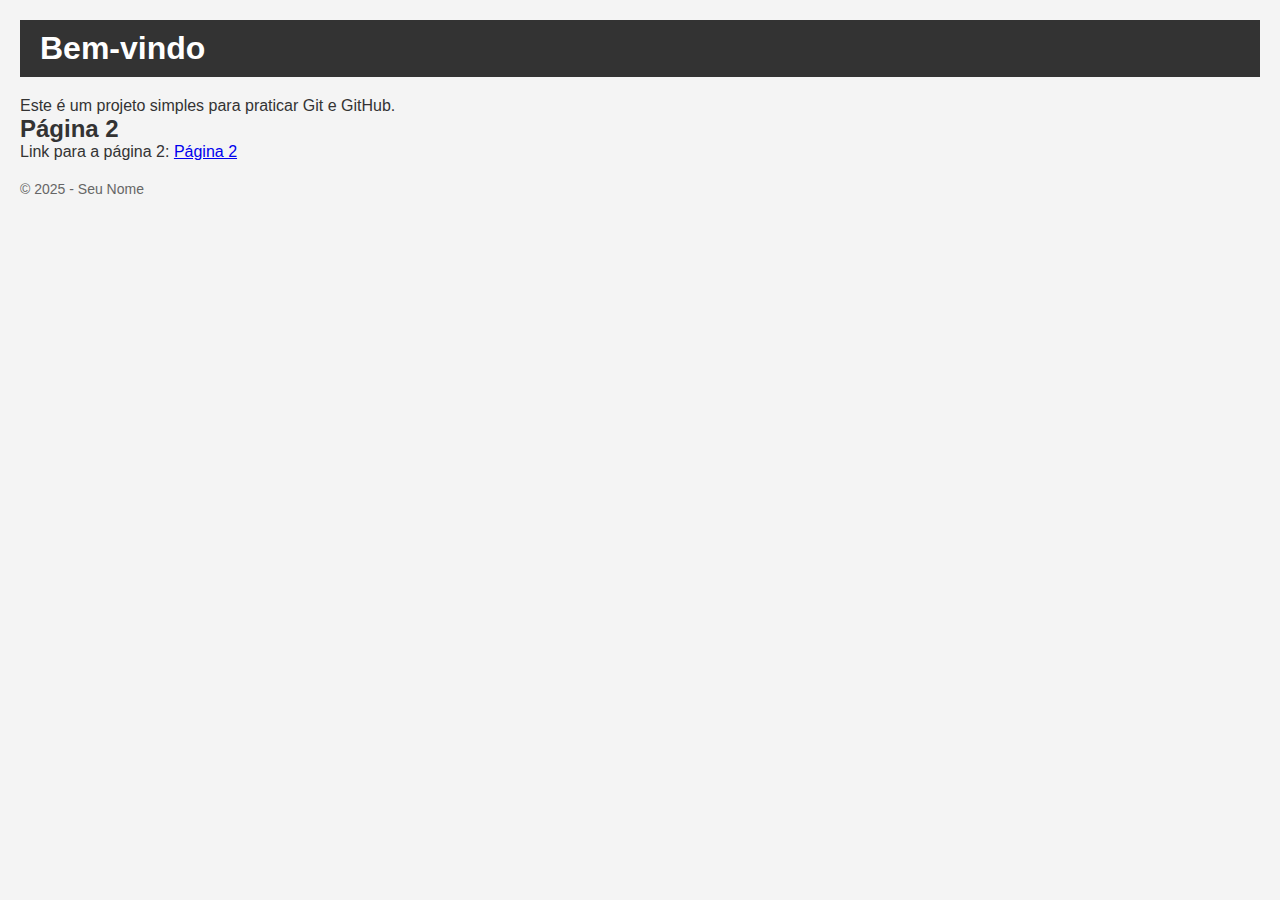
<file: index.html>
<!DOCTYPE html>
<html lang="pt-BR">
<head>
    <meta charset="UTF-8">
    <meta name="viewport" content="width=device-width, initial-scale=1.0">
    <title>Página Inicial</title>
    <link rel="stylesheet" href="style.css">
</head>
<body>
    <header>
        <h1>Bem-vindo</h1>
    </header>
    <main>
        <p>Este é um projeto simples para praticar Git e GitHub.</p>
        <h2>Página 2</h2>
        <p>Link para a página 2: <a href="#">Página 2</a></p>
    </main>
    <footer>
        <p>&copy; 2025 - Seu Nome</p>
    </footer>
</body>
</html>
</file>
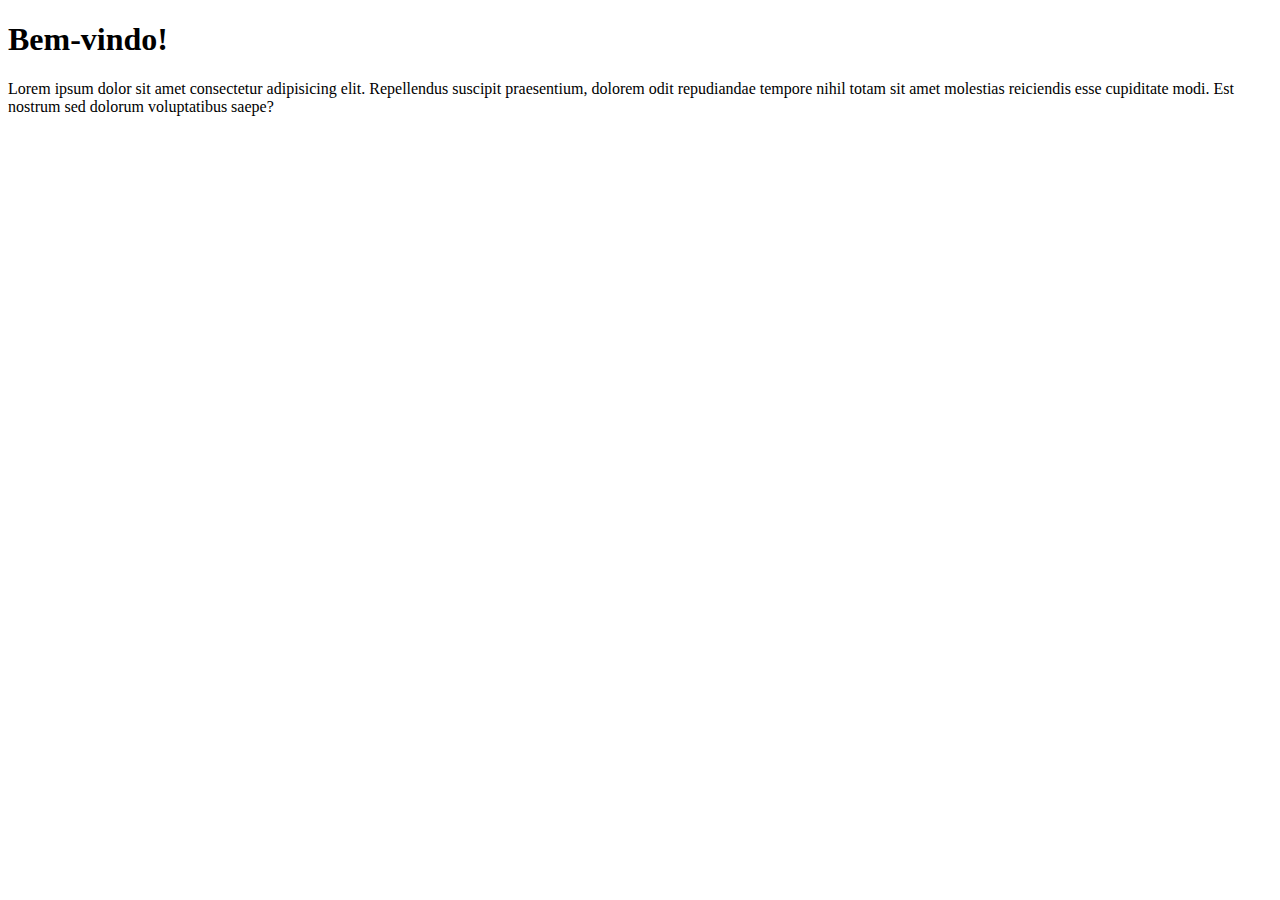
<file: pagina2.html>
<!DOCTYPE html>
<html lang="en">
<head>
    <meta charset="UTF-8">
    <meta name="viewport" content="width=device-width, initial-scale=1.0">
    <title>Página 2</title>
</head>
    <header>
        <h1>Bem-vindo!</h1>
    </header>
<body>
    <p>Lorem ipsum dolor sit amet consectetur adipisicing elit. Repellendus suscipit praesentium, dolorem odit repudiandae tempore nihil totam sit amet molestias reiciendis esse cupiditate modi. Est nostrum sed dolorum voluptatibus saepe?</p>
</body>
</html>
</file>
<file: style.css>
* {
    margin: 0;
    padding: 0;
    box-sizing: border-box;
}

body {
    font-family: Arial, sans-serif;
    background-color: #f4f4f4;
    color: #333;
    padding: 20px;
}

header {
    background-color: #333;
    color: white;
    padding: 10px 20px;
    margin-bottom: 20px;
}

footer {
    margin-top: 20px;
    color: #666;
    font-size: 14px;
}
</file>
